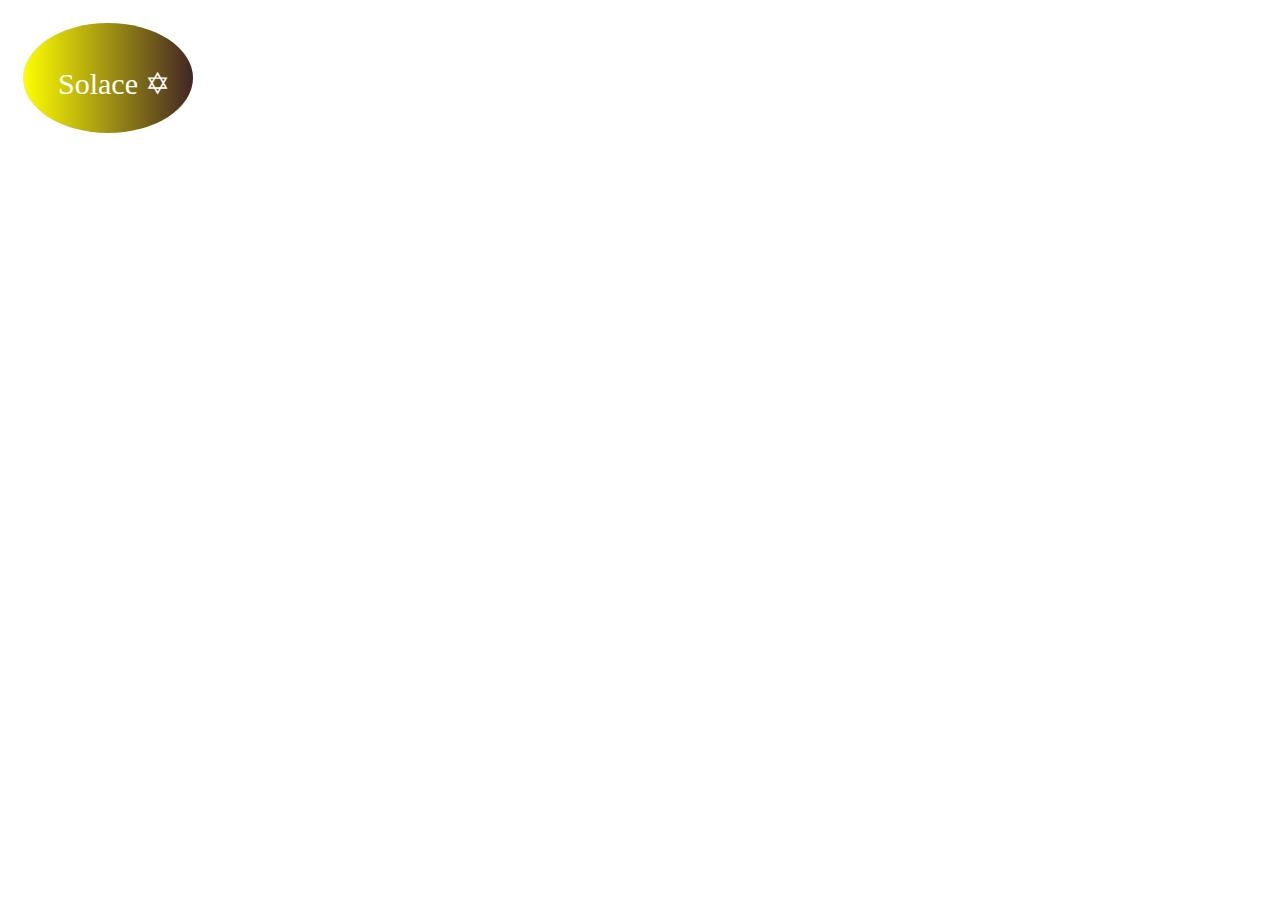
<file: svg1.html>
<!DOCTYPE html>
<html lang="en">
<head>
    <meta charset="UTF-8">
    <meta http-equiv="X-UA-Compatible" content="IE=edge">
    <meta name="viewport" content="width=device-width, initial-scale=1.0">
    <title>svg</title>
</head>
<body>

  
        <svg height="130" width="500">
            <defs>
              <linearGradient id="grad1" x1="0%" y1="0%" x2="100%" y2="0%">
                <stop offset="0%" style="stop-color:rgb(255,255,0);stop-opacity:1" />
                <stop offset="100%" style="stop-color:rgb(65, 37, 37);stop-opacity:1" />
              </linearGradient>
            </defs>
            <ellipse cx="100" cy="70" rx="85" ry="55" fill="url(#grad1)" />
            <text fill="#ffffff" font-size="30" font-family="Verdana" x="50" y="86">Solace ✡</text>
            
          </svg>

        
    
    
</body> 
</html>
</file>
